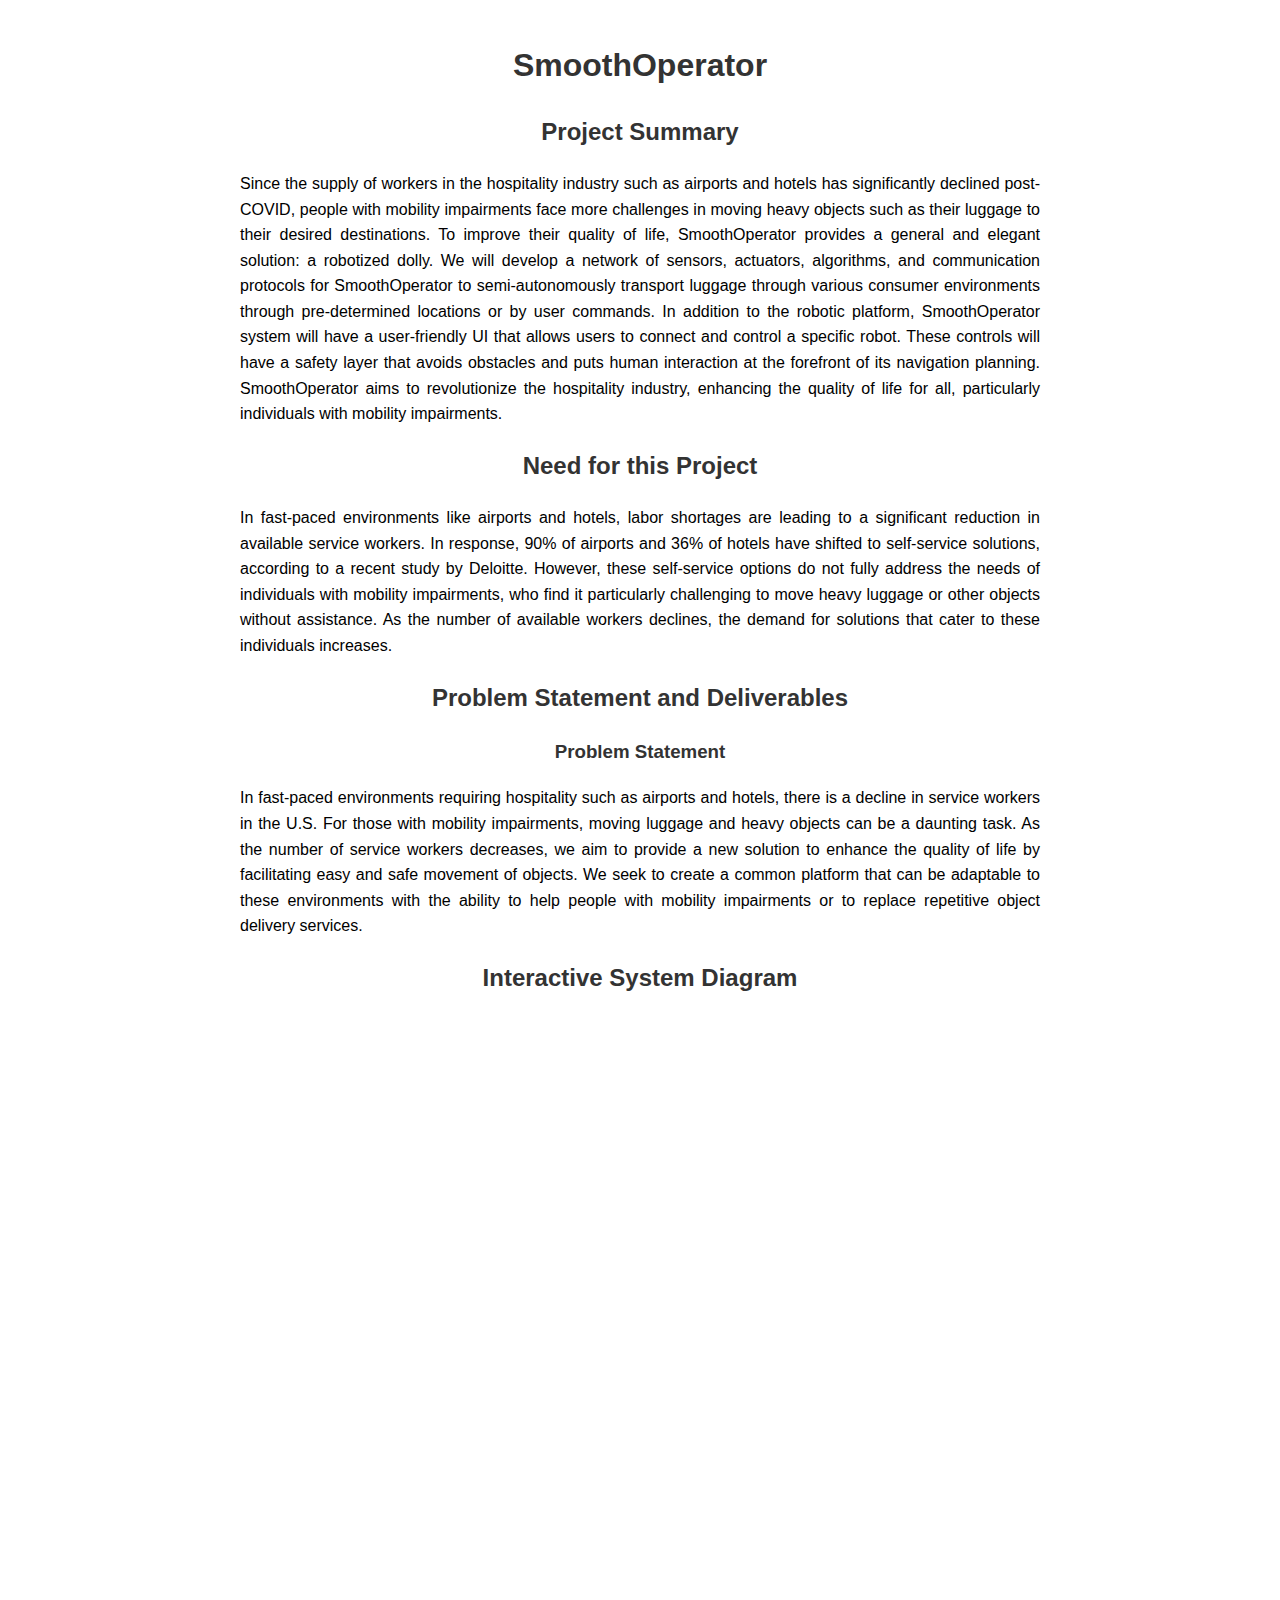
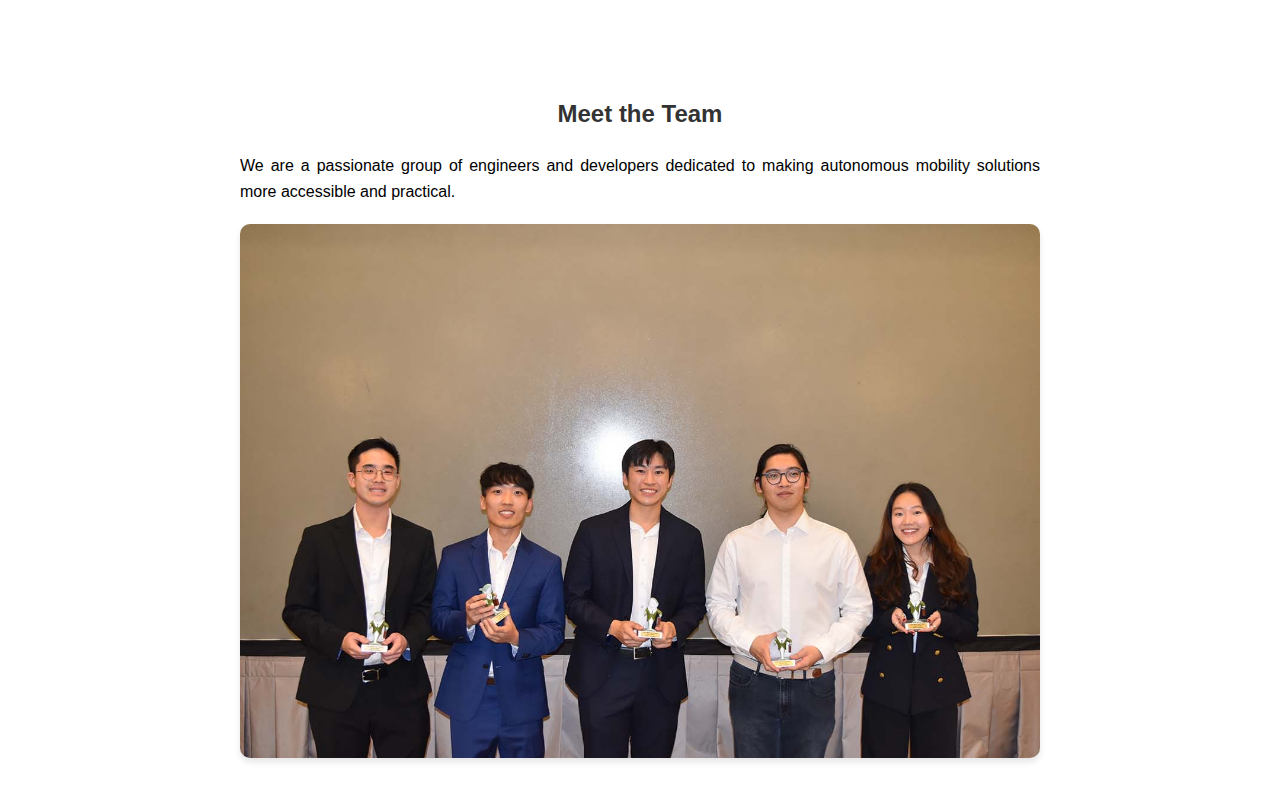
<file: index.html>
<!DOCTYPE html>
<html lang="en">
<head>
    <meta charset="UTF-8">
    <meta name="viewport" content="width=device-width, initial-scale=1.0">
    <title>SmoothOperator - Project Overview & Interactive Diagram</title>
    <style>
        body {
            font-family: Arial, sans-serif;
            margin: 40px;
            padding: 0;
            text-align: center;
            line-height: 1.6;
        }
        h1, h2, h3 {
            text-align: center; /* Center all headers */
            color: #333
        }
        p {
            text-align: justify;
            max-width: 800px;
            margin: 0 auto;
        }
        iframe {
            width: 100%;
            height: 600px;
            border: none;
            margin-top: 20px;
        }
        .container {
            max-width: 900px;
            margin: auto;
            text-align: left;
        }
        .team-section {
            text-align: center;
            margin-top: 50px;
        }
        .team-photo {
            width: 90%;
            max-width: 800px;
            border-radius: 10px;
            box-shadow: 0px 4px 6px rgba(0, 0, 0, 0.1);
            margin-top: 20px;
        }
    </style>
</head>
<body>

    <h1>SmoothOperator</h1>

    <div class="container">
        <h2>Project Summary</h2>
        <p>
            Since the supply of workers in the hospitality industry such as airports and hotels has significantly declined post-COVID, people with mobility impairments face more challenges in moving heavy objects such as their luggage to their desired destinations. 
            To improve their quality of life, SmoothOperator provides a general and elegant solution: a robotized dolly. 
            We will develop a network of sensors, actuators, algorithms, and communication protocols for SmoothOperator to semi-autonomously transport luggage through various consumer environments through pre-determined locations or by user commands. 
            In addition to the robotic platform, SmoothOperator system will have a user-friendly UI that allows users to connect and control a specific robot. 
            These controls will have a safety layer that avoids obstacles and puts human interaction at the forefront of its navigation planning. 
            SmoothOperator aims to revolutionize the hospitality industry, enhancing the quality of life for all, particularly individuals with mobility impairments.
        </p>

        <h2>Need for this Project</h2>
        <p>
            In fast-paced environments like airports and hotels, labor shortages are leading to a significant reduction in available service workers. 
            In response, 90% of airports and 36% of hotels have shifted to self-service solutions, according to a recent study by Deloitte. 
            However, these self-service options do not fully address the needs of individuals with mobility impairments, who find it particularly challenging to move heavy luggage or other objects without assistance. 
            As the number of available workers declines, the demand for solutions that cater to these individuals increases.
        </p>

        <h2>Problem Statement and Deliverables</h2>
        <h3>Problem Statement</h3>
        <p>
            In fast-paced environments requiring hospitality such as airports and hotels, there is a decline in service workers in the U.S. 
            For those with mobility impairments, moving luggage and heavy objects can be a daunting task. 
            As the number of service workers decreases, we aim to provide a new solution to enhance the quality of life by facilitating easy and safe movement of objects. 
            We seek to create a common platform that can be adaptable to these environments with the ability to help people with mobility impairments or to replace repetitive object delivery services.
        </p>
    </div>

    <h2>Interactive System Diagram</h2>
    <iframe allowfullscreen frameborder="0" 
        src="https://lucid.app/documents/embedded/25d4638f-ee40-4c43-b2c7-f2eaf08b1c13">
    </iframe>

    <!-- Meet the Team Section -->
    <div class="team-section">
        <h2>Meet the Team</h2>
        <p>We are a passionate group of engineers and developers dedicated to making autonomous mobility solutions more accessible and practical.</p>
        <img src="images/group_photo.jpg" alt="Team Photo" class="team-photo">
    </div>

</body>
</html>
</file>
